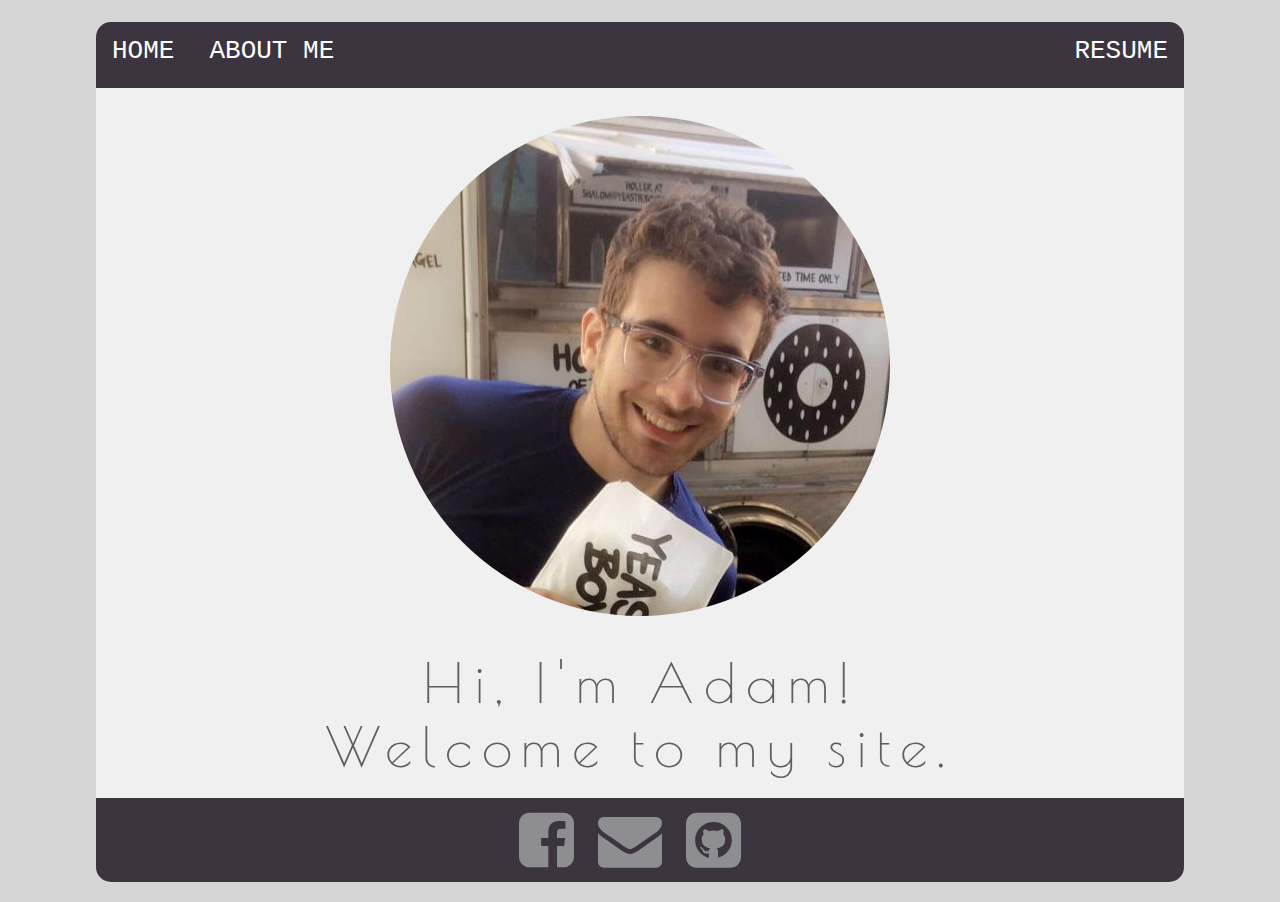
<file: index.html>
<!DOCTYPE html>
<html>
    <head>

        <link rel="stylesheet" href="css/pills.min.css">
        <link rel="stylesheet" href="css/css-main.css">
        <link href="https://fonts.googleapis.com/css?family=Alegreya+Sans|Cambay|Coda|Poiret+One" rel="stylesheet">
        <link rel="stylesheet" href="font-awesome-4.6.3/css/font-awesome.min.css">
        <meta name="viewport" content="width=device-width,initial-scale=1">
        <title>Adam Abbas: Home</title>
    </head>
    <body>
        <div class="row">
            <ul class="navbar">
                <li class="bar"> <a class="nb" href="https://adamabbas.com">HOME</a></li>
                <li class="bar"> <a class="nb" href="AboutMe.html">ABOUT ME</a></li>
                <!-- <li class="bar"> <a class="nb" href="Acheivements.html"> ACHEIVEMENTS</a></li>-->
                <!--<li class="bar"> <a class="nb" href="Projects.html">PROJECTS</a></li>-->
                <li class="bar" style="float:right;"> <a class="nb" href="files/adamabbas-resume.pdf" target="_blank">RESUME</a></li>
            </ul>
        </div>
        <div class="row" style="background:#f0f0f0;">
            <br>
            <div class="row">
                <div class="one columns">
                </div>
                <div class="ten columns">
                    <img class="me" src="images/me.jpg">
                </div>
                <div class="one columns">
                </div>
            </div>

            <div class="row">
                <div class="column whole"> <div class="name">Hi, I'm Adam! <br>  Welcome to my site.</div></div>
                <br>
            </div>
        </div>

        <!--
        <div class="row" style="overflow:hidden;">
            <div class="column one-third" style="padding-bottom:1000px; margin-bottom:-1000px;">
                <div class="ttl" style="background:#BEB2C8;">Who am I?</div>
            </div>
            <div class="column two-thirds" style="padding-bottom:1000px; margin-bottom:-1000px;">
                <div class="decr" style="background:#D7D6D6;">I'm an aspiring engineer, programmer and innovator. I'm the Co-Founder of Kinet-X, a tech education startup aiming to provide the future generation with the tools they need to change the world. I'm a proud member of my robotics team, an active participant in my student government and a member of the Young Hackers. If you're interested in learning more about me, feel free to look at my <a class="lnk" href="AboutMe.html">About Me</a> section!</div>
            </div>
        </div>
            <br>
        <div class="row" style="overflow:hidden";>
            <div class="column one-third" style="padding-bottom:1000px; margin-bottom:-1000px;">
                <div class="ttl" style="background:#BEB2C8;">What do I do?</div>
            </div>
            <div class="column two-thirds" style="padding-bottom:1000px; margin-bottom:-1000px;">
                <div class="decr" style="background:#D7D6D6">I have years of experience programming, being fluent in HTML, CSS, Python, Propeller-C and Arduino- with a basic understanding of Javascript. I've built websites (including this one!), programmed robots and sensors, and built games and applications. In addition, I have experience with soldering and circuitry- being able to buid things from solar powered cars to light up shoes. Check out my <a class="lnk" href="Projects.html">Projects</a>!  </div>
            </div>
        </div>
        <br><br>-->
        <div class="row">
            <div class="column whole footer" style="text-align:center;">
                <a href="https://www.facebook.com/adamabbaws" class="sclmda"><i class="fa fa-facebook-square fa-4x" aria-hidden="true"></i></a>
                <a href="mailto:adamabbas362@gmail.com" class="sclmda"><i class="fa fa-envelope fa-4x" aria-hidden="true"></i></a>
                <a href="https://github.com/watabaws" class="sclmda"><i class="fa fa-github-square fa-4x" aria-hidden="true"></i></a>
                <!-- <hr width="30%">
                <span class="ft"><a href="mailto:adamabbas362@gmail.com" class="ft">adamabbas362@gmail.com </a> | 9175432627 | <a href="mailto:adam@kinet-x.org" class="ft">adam@kinet-x.org</a></span>
                <hr width="30%">-->
            </div>
        </div>
    </body>
</html>
</file>
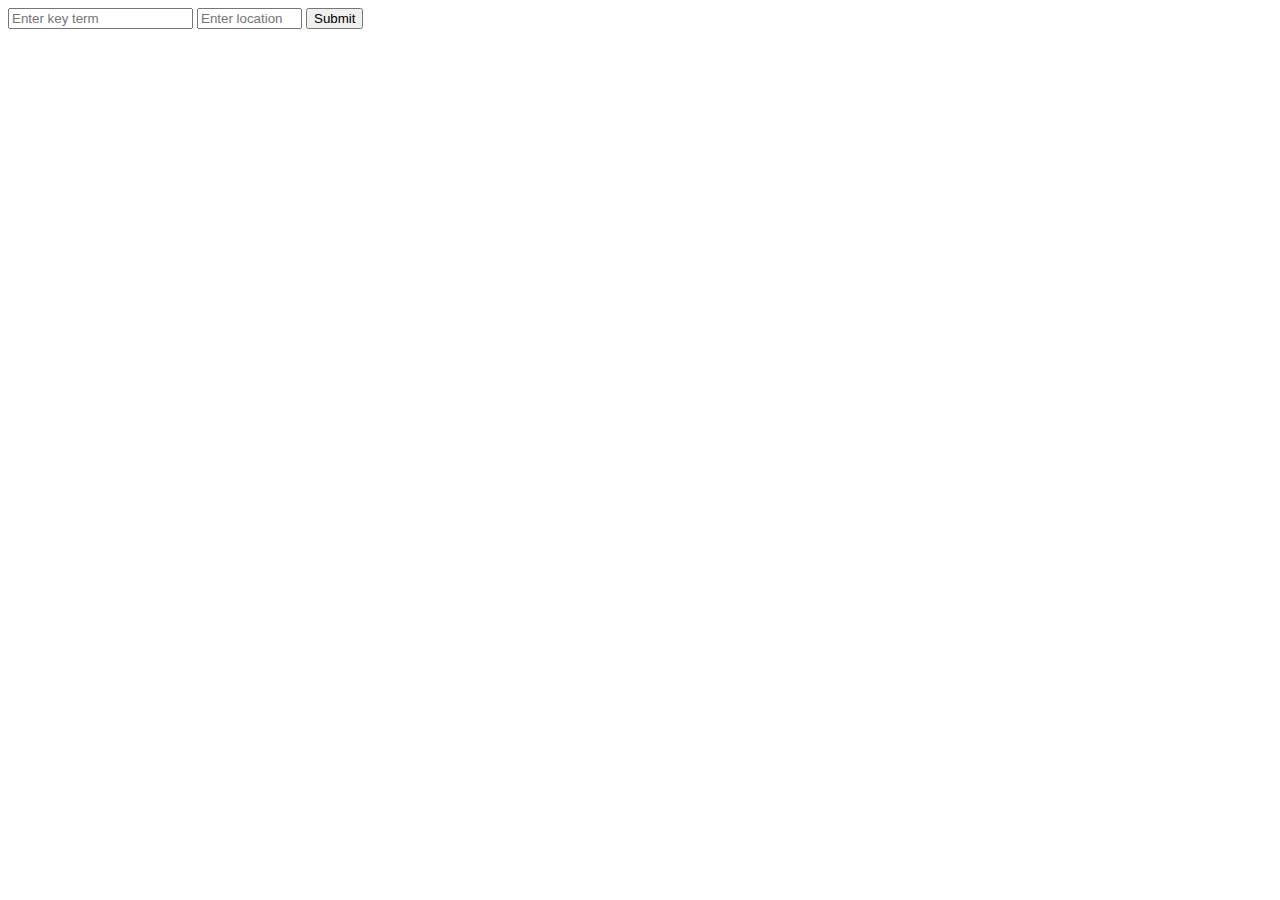
<file: Gulp/index.html>
<!DOCTYPE html>
<html>
    <head>

    </head>
    <body>
        <form action="YelpSearch.py">
            <input type="text" name="term" placeholder="Enter key term">
            <input type="text" name="location" placeholder="Enter location" size="10">
            <input type="submit">
        </form>
    </body>
</file>
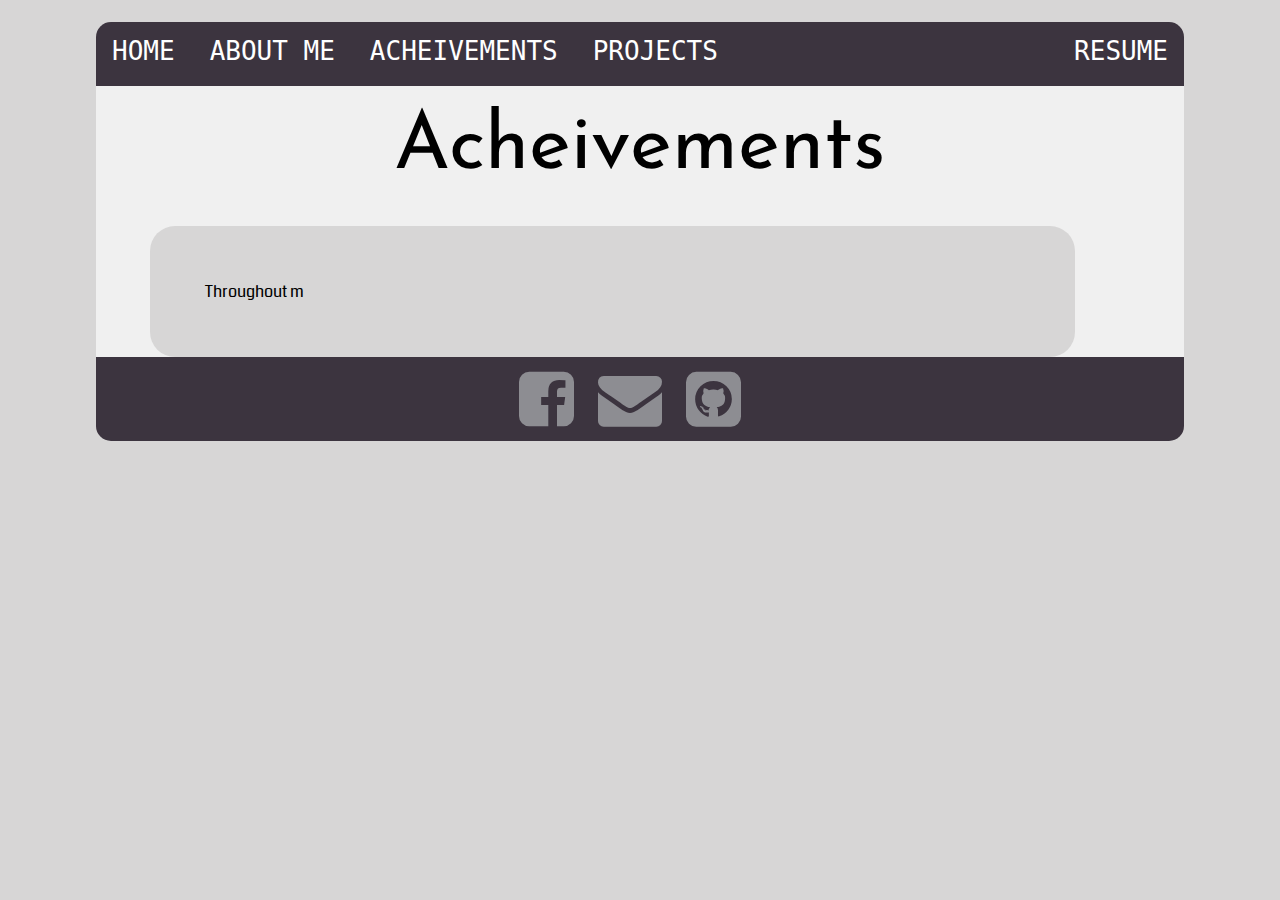
<file: Acheivements.html>
<!DOCTYPE html>
<html>
    <head>
        <link rel="stylesheet" href="css/pills.min.css">
        <link rel="stylesheet" href="css/css-main.css">
        <link href="https://fonts.googleapis.com/css?family=Alegreya+Sans|Cambay|Coda|Josefin+Sans:600|Quicksand:700|Montserrat|Roboto|Droid+Sans|Righteous|Lado" rel="stylesheet">
        <link rel="stylesheet" href="http://cdnjs.cloudflare.com/ajax/libs/font-awesome/4.6.3/css/font-awesome.min.css">
        <meta name="viewport" content="width=device-width,initial-scale=1">
        <title>Adam Abbas</title>
    </head>
    <body>  
        <div class="row">
            <ul class="navbar">
                <li class="bar"> <a class="nb" href="index.html">HOME</a></li>
                <li class="bar"> <a class="nb" href="AboutMe.html">ABOUT ME</a></li>
                <li class="bar"> <a class="nb" href="Acheivements.html"> ACHEIVEMENTS</a></li>
                <li class="bar"> <a class="nb" href="Projects.html">PROJECTS</a></li>
                <li class="bar" style="float:right;"> <a class="nb" href="images/Resume.pdf">RESUME</a></li>

            </ul>
        </div>
        <div class="row" style="background:#f0f0f0;">  
            <div class="row">
                <div class="bigo2" style="margin-top:2%;">Acheivements</div>
                <div class="desbox" style = "margin-top:3.5%;"> Throughout m </div>
            </div>
        </div>
        <div class="row">
            <div class="column whole footer" style="text-align:center;">
                <a href="https://www.facebook.com/adamabbaws" class="sclmda"><i class="fa fa-facebook-square fa-4x" aria-hidden="true"></i></a>
                <a href="mailto:adamabbas362@gmail.com" class="sclmda"><i class="fa fa-envelope fa-4x" aria-hidden="true"></i></a>
                <a href="https://github.com/watabaws" class="sclmda"><i class="fa fa-github-square fa-4x" aria-hidden="true"></i></a>
                <!-- <hr width="30%">
                <span class="ft"><a href="mailto:adamabbas362@gmail.com" class="ft">adamabbas362@gmail.com </a> | 9175432627 | <a href="mailto:adam@kinet-x.org" class="ft">adam@kinet-x.org</a></span>
                <hr width="30%">-->
            </div>
        </div>
    </body>
</html>
</file>
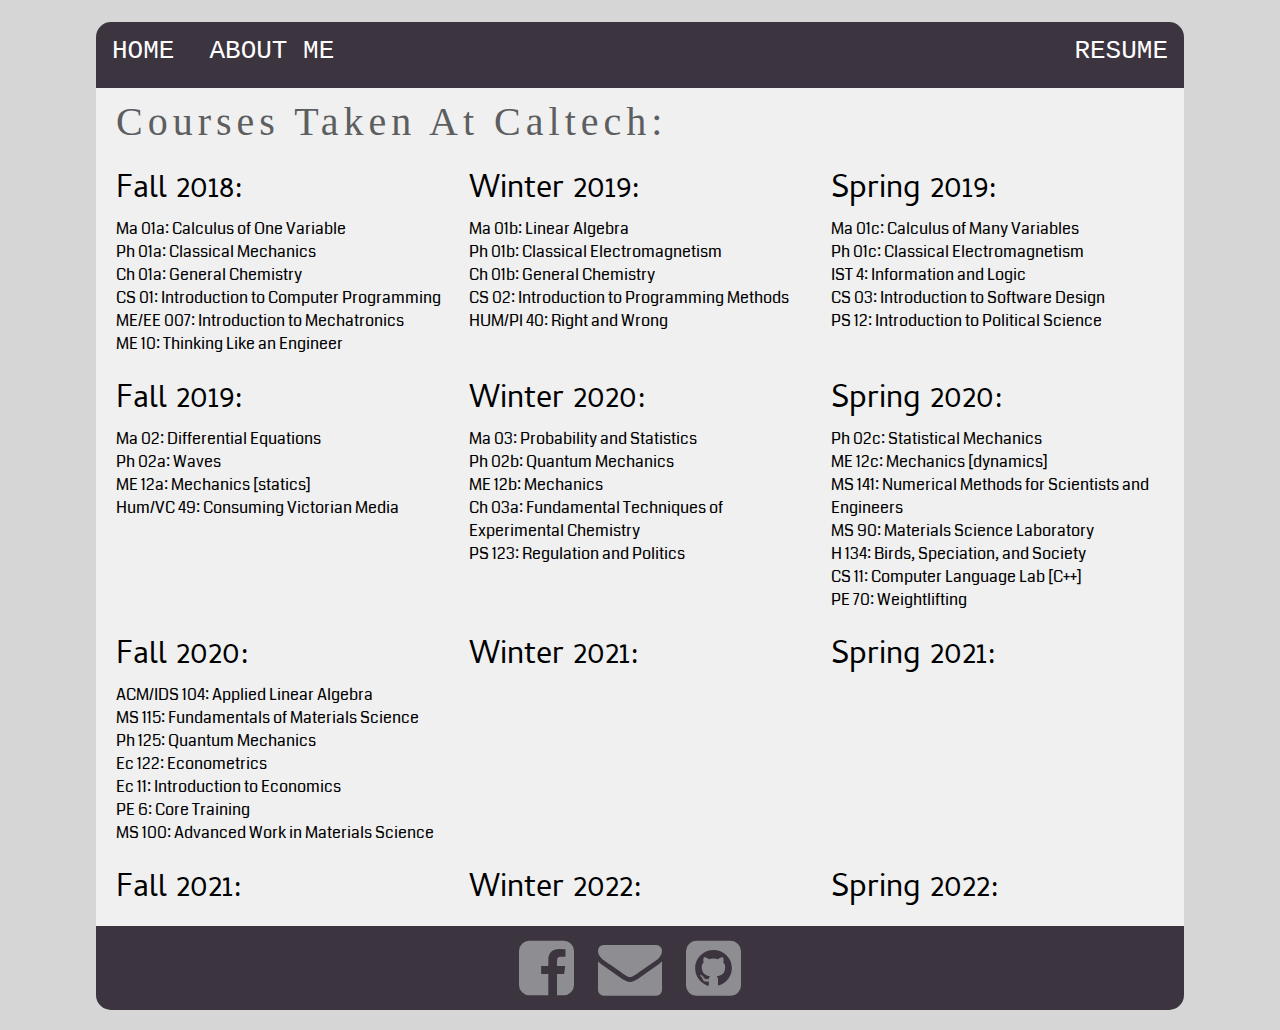
<file: courses.html>
<!DOCTYPE html>
<html>
    <head>
        <link rel="stylesheet" href="css/pills.min.css">
        <link rel="stylesheet" href="css/css-main.css">
        <link href="https://fonts.googleapis.com/css?family=Alegreya+Sans|Cambay|Coda|Poiret+One" rel="stylesheet">
        <link rel="stylesheet" href="http://cdnjs.cloudflare.com/ajax/libs/font-awesome/4.6.3/css/font-awesome.min.css">
        <meta name="viewport" content="width=device-width,initial-scale=1">
        <title>Adam Abbas</title>
    </head>
    <body>
        <div class="row">
            <ul class="navbar">
                <li class="bar"> <a class="nb" href="https://adamabbas.com">HOME</a></li>
                <li class="bar"> <a class="nb" href="AboutMe.html">ABOUT ME</a></li>
                <li class="bar" style="float:right;"> <a class="nb" href="images/Resume.pdf">RESUME</a></li>

            </ul>
        </div>
        <div class="row mainbody">
            <div class="column whole tyetl">
                Courses Taken At Caltech:
            </div>
            <div class="row">
                <div class="four columns">
                    <div class="termheader">
                        Fall 2018:
                    </div>
                    <div class="courses">
                        Ma 01a: Calculus of One Variable <br>
                        Ph 01a: Classical Mechanics <br>
                        Ch 01a: General Chemistry <br>
                        CS 01: Introduction to Computer Programming <br>
                        ME/EE 007: Introduction to Mechatronics <br>
                        ME 10: Thinking Like an Engineer <br>
                    </div>
                </div>
                <div class="four columns">
                    <div class="termheader">
                        Winter 2019:
                    </div>
                    <div class="courses">
                        Ma 01b: Linear Algebra <br>
                        Ph 01b: Classical Electromagnetism <br>
                        Ch 01b: General Chemistry <br>
                        CS 02: Introduction to Programming Methods <br>
                        HUM/Pl 40: Right and Wrong<br>
                    </div>
                </div>
                <div class="four columns">
                    <div class="termheader">
                        Spring 2019:
                    </div>
                    <div class="courses">
                        Ma 01c: Calculus of Many Variables <br>
                        Ph 01c: Classical Electromagnetism <br>
                        IST 4: Information and Logic <br>
                        CS 03: Introduction to Software Design <br>
                        PS 12: Introduction to Political Science<br>
                    </div>
                </div>
            </div>
            <div class="row">
                <div class="four columns">
                    <div class="termheader">
                        Fall 2019:
                    </div>
                    <div class="courses">
                        Ma 02: Differential Equations<br>
                        Ph 02a: Waves <br>
                        ME 12a: Mechanics [statics] <br>
                        Hum/VC 49: Consuming Victorian Media <br>
                    </div>
                </div>
                <div class="four columns">
                    <div class="termheader">
                        Winter 2020:
                    </div>
                    <div class="courses">
                        Ma 03: Probability and Statistics <br>
                        Ph 02b: Quantum Mechanics  <br>
                        ME 12b: Mechanics <br>
                        Ch 03a: Fundamental Techniques of Experimental Chemistry <br>
                        PS 123: Regulation and Politics <br>
                    </div>
                </div>
                <div class="four columns">
                    <div class="termheader">
                        Spring 2020:
                    </div>
                    <div class="courses">
                        Ph 02c: Statistical Mechanics <br>
                        ME 12c: Mechanics [dynamics] <br>
                        MS 141: Numerical Methods for Scientists and Engineers <br>
                        MS 90: Materials Science Laboratory <br>
                        H 134: Birds, Speciation, and Society <br>
                        CS 11: Computer Language Lab [C++] <br>
                        PE 70: Weightlifting <br>
                    </div>
                </div>
            </div>
            <div class="row">
                <div class="four columns">
                    <div class="termheader">
                        Fall 2020:
                    </div>
                    <div class="courses">
                        ACM/IDS 104: Applied Linear Algebra <br>
                        MS 115: Fundamentals of Materials Science <br>
                        Ph 125: Quantum Mechanics <br>
                        Ec 122: Econometrics <br>
                        Ec 11: Introduction to Economics <br>
                        PE 6: Core Training <br>
                        MS 100: Advanced Work in Materials Science
                    </div>
                </div>
                <div class="four columns">
                    <div class="termheader">
                        Winter 2021:
                    </div>
                    <div class="courses">
                    </div>
                </div>
                <div class="four columns">
                    <div class="termheader">
                        Spring 2021:
                    </div>
                    <div class="courses">
                    </div>
                </div>
            </div>
            <div class="row">
                <div class="four columns">
                    <div class="termheader">
                        Fall 2021:
                    </div>
                    <div class="courses">
                    </div>
                </div>
                <div class="four columns">
                    <div class="termheader">
                        Winter 2022:
                    </div>
                    <div class="courses">
                    </div>
                </div>
                <div class="four columns">
                    <div class="termheader">
                        Spring 2022:
                    </div>
                    <div class="courses">
                    </div>
                </div>
            </div>

        </div>
        <div class="row">
            <div class="column whole footer" style="text-align:center;">
                <a href="https://www.facebook.com/adamabbaws" class="sclmda"><i class="fa fa-facebook-square fa-4x" aria-hidden="true"></i></a>
                <a href="mailto:adamabbas362@gmail.com" class="sclmda"><i class="fa fa-envelope fa-4x" aria-hidden="true"></i></a>
                <a href="https://github.com/watabaws" class="sclmda"><i class="fa fa-github-square fa-4x" aria-hidden="true"></i></a>
                <!-- <hr width="30%">
                <span class="ft"><a href="mailto:adamabbas362@gmail.com" class="ft">adamabbas362@gmail.com </a> | 9175432627 | <a href="mailto:adam@kinet-x.org" class="ft">adam@kinet-x.org</a></span>
                <hr width="30%">-->
            </div>
        </div>
    </body>
</html>
</file>
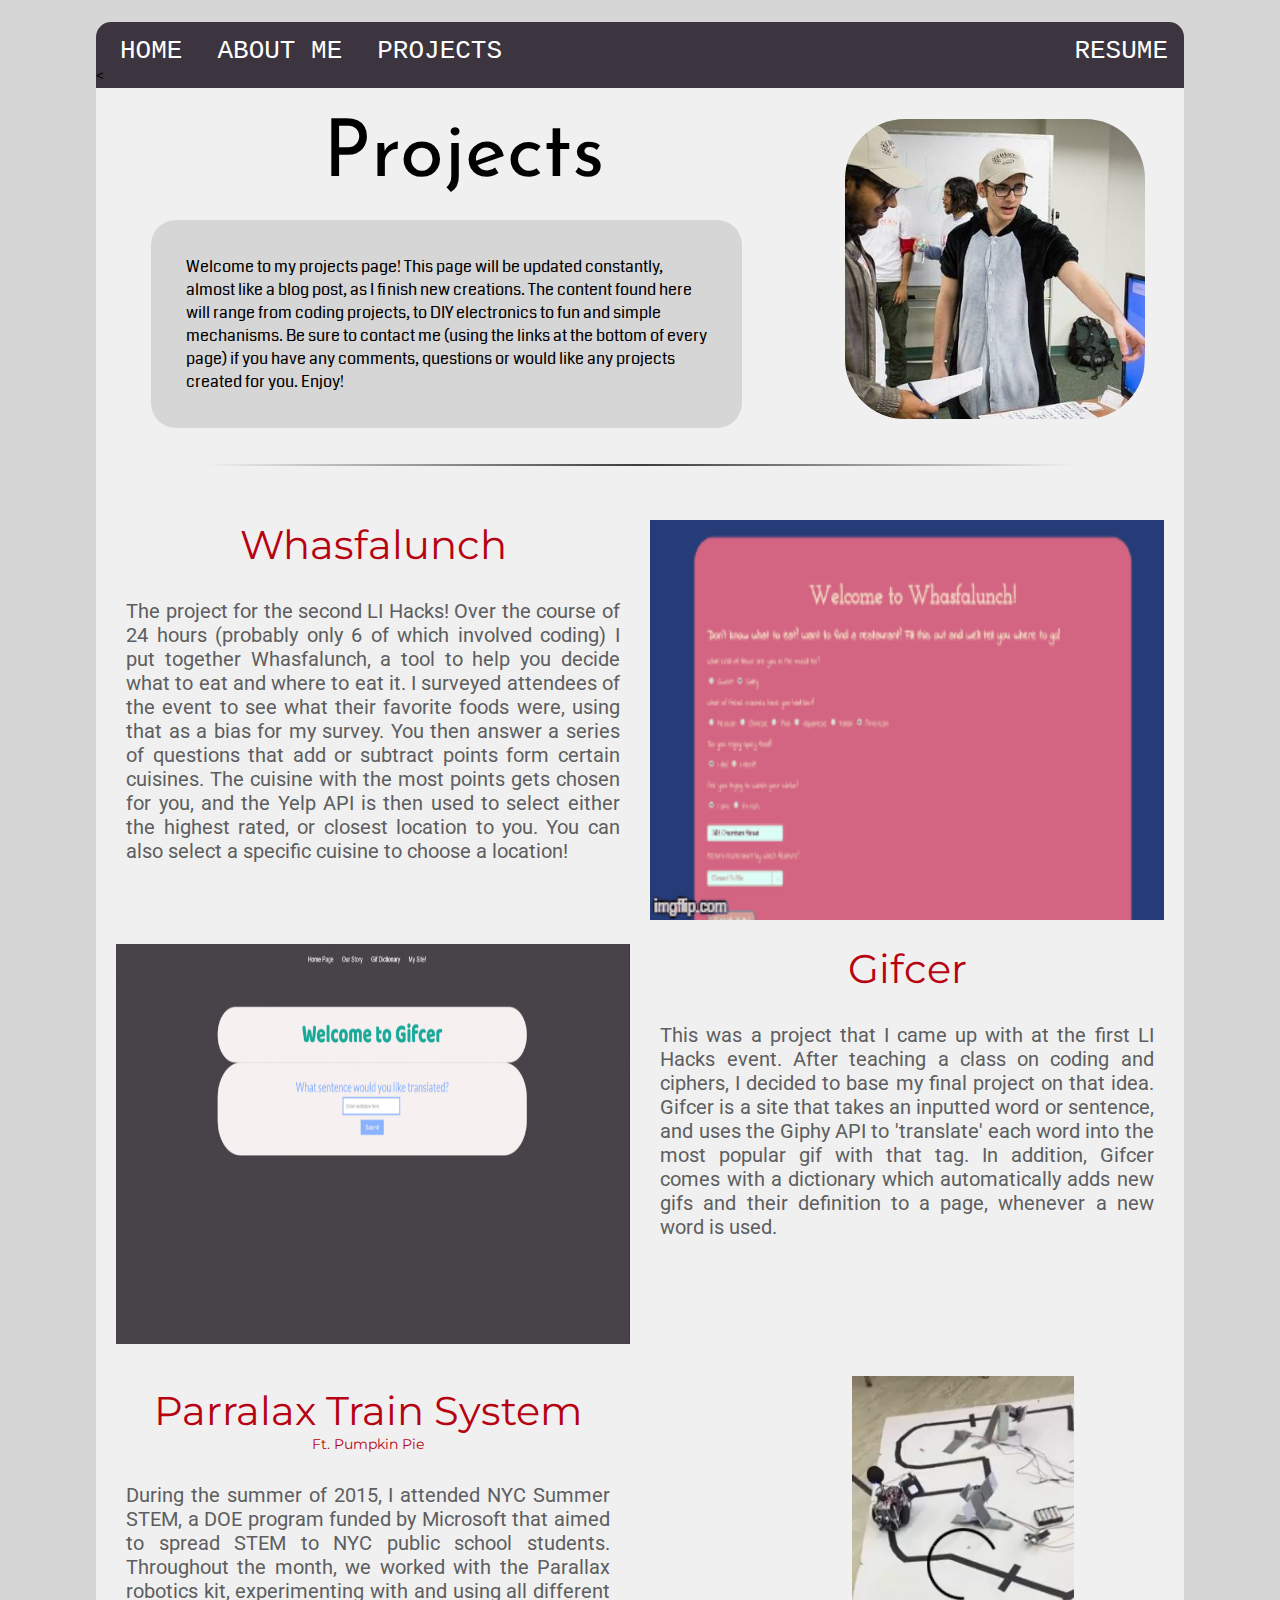
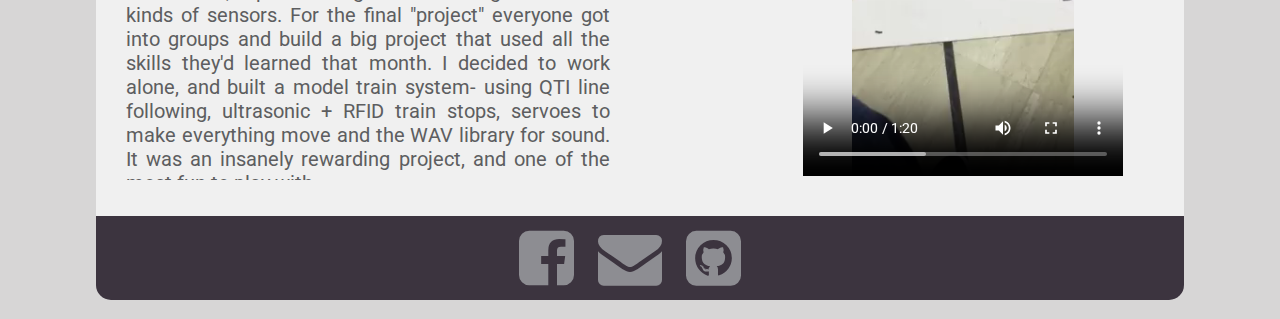
<file: Projects.html>
<!DOCTYPE html>
<html>
    <head>
        <link rel="stylesheet" href="css/pills.min.css">
        <link rel="stylesheet" href="css/css-main.css">
        <link href="https://fonts.googleapis.com/css?family=Alegreya+Sans|Cambay|Coda|Josefin+Sans:600|Quicksand:700|Montserrat|Roboto|Droid+Sans|Righteous|Lado" rel="stylesheet">
        <link rel="stylesheet" href="http://cdnjs.cloudflare.com/ajax/libs/font-awesome/4.6.3/css/font-awesome.min.css">
        <meta name="viewport" content="width=device-width,initial-scale=1">
        <title>Adam Abbas</title>
    </head>
    <style>
    </style>
    <body>  
        <div class="row">
            <ul class="navbar">
                <<li class="bar"> <a class="nb" href="index.html">HOME</a></li>
                <li class="bar"> <a class="nb" href="AboutMe.html">ABOUT ME</a></li>
                <!-- <li class="bar"> <a class="nb" href="Acheivements.html"> ACHEIVEMENTS</a></li>-->
                <li class="bar"> <a class="nb" href="Projects.html">PROJECTS</a></li>
                <li class="bar" style="float:right;"> <a class="nb" href="images/Resume.pdf">RESUME</a></li>

            </ul>
        </div>
        <div class="row" style="background:#f0f0f0;"> 
            <br>
            <div class="row">
                <div class="column two-thirds">
                <div class="bigo2">Projects</div>
                <div class="desbox" style = "margin-top:3.5%;"> Welcome to my projects page! This page will be updated constantly, almost like a blog post, as I finish new creations. The content found here will range from coding projects, to DIY electronics to fun and simple mechanisms. Be sure to contact me (using the links at the bottom of every page) if you have any comments, questions or would like any projects created for you. Enjoy! </div>
                </div>
                <div class="column one-third">
                    <img class="tlpc" src="images/kxj.jpg">
                </div>
            </div>
            <br>
            <hr width=80% class="niceu">
            <br><br>
            <div class="row">
                <div class="column half alignvert" style="height:400px;margi">
                    <div class="phead">Whasfalunch</div>
                    <p class="pdesc">The project for the second LI Hacks! Over the course of 24 hours (probably only 6 of which involved coding) I put together Whasfalunch, a tool to help you decide what to eat and where to eat it. I surveyed attendees of the event to see what their favorite foods were, using that as a bias for my survey. You then answer a series of questions that add or subtract points form certain cuisines. The cuisine with the most points gets chosen for you, and the Yelp API is then used to select either the highest rated, or closest location to you. You can also select a specific cuisine to choose a location!   </p>
                </div>
                <div class="column half">
                    <img src="images/whasfalunch.gif" height=400px>
                </div>
            </div>
            <div class="row">
                <div class="column half">
                    <img src="images/Gifcer.gif" height=400px>
                </div>
                <div class="column half alignvert" style="height:400px">
                    <div class="phead">Gifcer</div>
                    <p class="pdesc">This was a project that I came up with at the first LI Hacks event. After teaching a class on coding and ciphers, I decided to base my final project on that idea. Gifcer is a site that takes an inputted word or sentence, and uses the Giphy API to 'translate' each word into the most popular gif with that tag. In addition, Gifcer comes with a dictionary which automatically adds new gifs and their definition to a page, whenever a new word is used. </p>
                </div>
            </div>
            <br>
            <div class="row">
                <video width="320" height="400" style="margin-left:15%;" autoplay controls>
                  <source src="images/pumpkpie.mp4" type="video/mp4">
                </video>
                <div class="column half alignvert" style="height:400px;margi">
                    <div class="phead">Parralax Train System</div>
                    <div class="phead" style="font-size:90%">Ft. Pumpkin Pie</div>
                    <p class="pdesc">During the summer of 2015, I attended NYC Summer STEM, a DOE program funded by Microsoft that aimed to spread STEM to NYC public school students. Throughout the month, we worked with the Parallax robotics kit, experimenting with and using all different kinds of sensors. For the final "project" everyone got into groups and build a big project that used all the skills they'd learned that month. I decided to work alone, and built a model train system- using QTI line following, ultrasonic + RFID train stops, servoes to make everything move and the WAV library for sound. It was an insanely rewarding project, and one of the most fun to play with.</p>
                </div>
            </div><br><br>
        </div>
        <div class="row">
            <div class="column whole footer" style="text-align:center;">
                <a href="https://www.facebook.com/adamabbaws" class="sclmda"><i class="fa fa-facebook-square fa-4x" aria-hidden="true"></i></a>
                <a href="mailto:adamabbas362@gmail.com" class="sclmda"><i class="fa fa-envelope fa-4x" aria-hidden="true"></i></a>
                <a href="https://github.com/watabaws" class="sclmda"><i class="fa fa-github-square fa-4x" aria-hidden="true"></i></a>
                <!-- <hr width="30%">
                <span class="ft"><a href="mailto:adamabbas362@gmail.com" class="ft">adamabbas362@gmail.com </a> | 9175432627 | <a href="mailto:adam@kinet-x.org" class="ft">adam@kinet-x.org</a></span>
                <hr width="30%">-->
            </div>
        </div>
    </body>
</html>
</file>
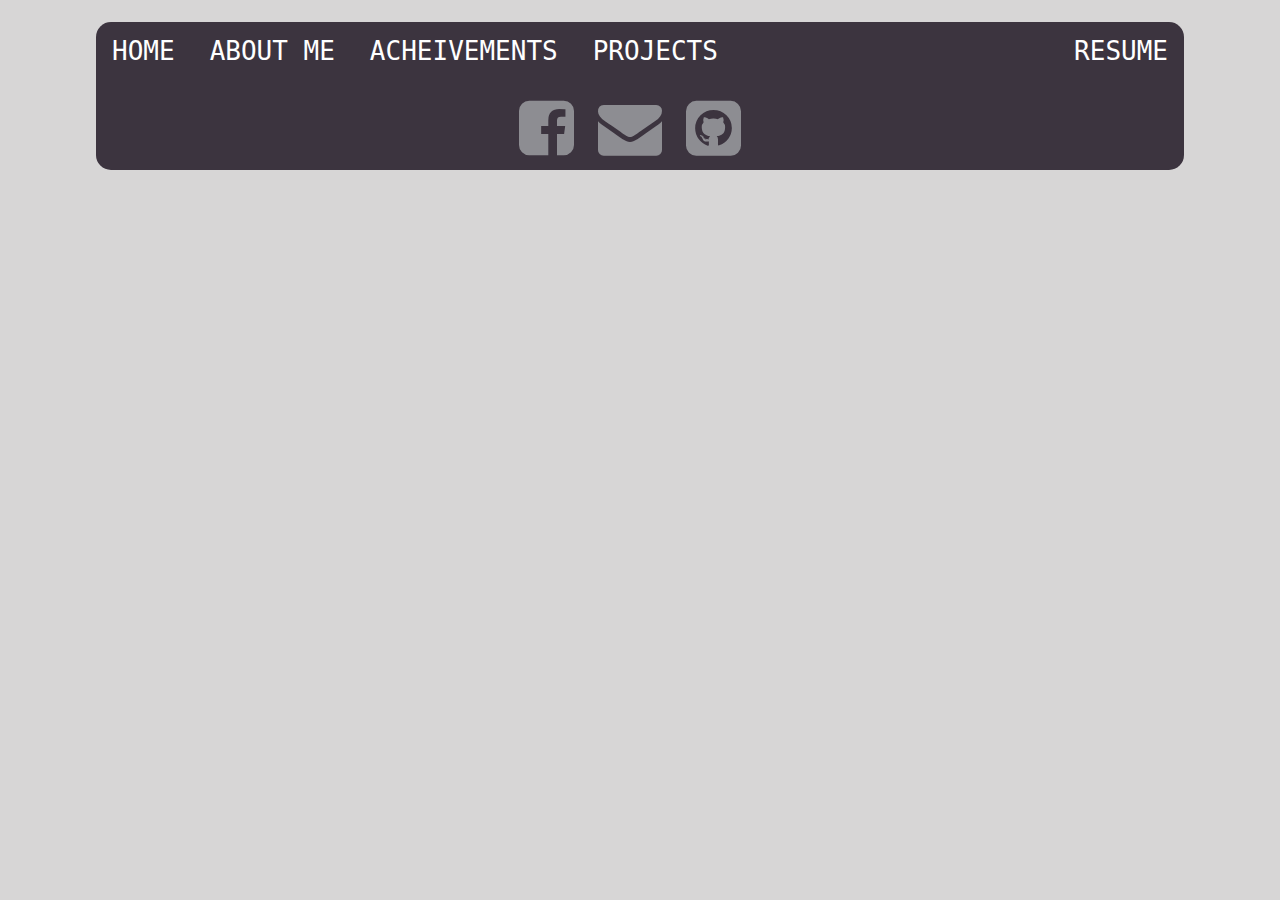
<file: templatepage.html>
<!DOCTYPE html>
<html>
    <head>
        <link rel="stylesheet" href="css/pills.min.css">
        <link rel="stylesheet" href="css/css-main.css">
        <link href="https://fonts.googleapis.com/css?family=Alegreya+Sans|Cambay|Coda|Poiret+One" rel="stylesheet">
        <link rel="stylesheet" href="http://cdnjs.cloudflare.com/ajax/libs/font-awesome/4.6.3/css/font-awesome.min.css">
        <meta name="viewport" content="width=device-width,initial-scale=1">
        <title>Adam Abbas</title>
    </head>
    <body>
        <div class="row">
            <ul class="navbar">
                <li class="bar"> <a class="nb" href="https://adamabbas.com">HOME</a></li>
                <li class="bar"> <a class="nb" href="AboutMe.html">ABOUT ME</a></li>
                <li class="bar"> <a class="nb" href="Acheivments.html"> ACHEIVEMENTS</a></li>
                <li class="bar"> <a class="nb" href="Projects.html">PROJECTS</a></li>
                <li class="bar" style="float:right;"> <a class="nb" href="images/Resume.pdf">RESUME</a></li>

            </ul>
        </div>
        <div class="row" style="background:#f0f0f0;border-radius:15px;">
        </div>
        <div class="row">
            <div class="column whole footer" style="text-align:center;">
                <a href="https://www.facebook.com/adamabbaws" class="sclmda"><i class="fa fa-facebook-square fa-4x" aria-hidden="true"></i></a>
                <a href="mailto:adamabbas362@gmail.com" class="sclmda"><i class="fa fa-envelope fa-4x" aria-hidden="true"></i></a>
                <a href="https://github.com/watabaws" class="sclmda"><i class="fa fa-github-square fa-4x" aria-hidden="true"></i></a>
                <!-- <hr width="30%">
                <span class="ft"><a href="mailto:adamabbas362@gmail.com" class="ft">adamabbas362@gmail.com </a> | 9175432627 | <a href="mailto:adam@kinet-x.org" class="ft">adam@kinet-x.org</a></span>
                <hr width="30%">-->
            </div>
        </div>
    </body>
</html>
</file>
<file: css/css-main.css>
body {
    background: #D7D6D6;
}
ul.navbar {
    list-style-type: none;
    height: auto;
    margin: 0;
    margin-top: 2%;
    padding: 0;
    overflow: hidden;
    background-color: #3C343F;
    border-top-left-radius: 15px;
    border-top-right-radius: 15px;
    font-family: "Alegreya Sans", sans-serif;
}

.mainbody{
    background:#f0f0f0;
}
.footer{
    background-color: #3C343F;
    border-bottom-right-radius: 15px;
    border-bottom-left-radius: 15px;
    margin-bottom: 2%;
}
.ftt{
    color: #BEB2C8;
    padding: 5px;
    font-family: "Alegreya Sans", sans-serif;
    font-size: 28px;
}
.name {
    color: #5D5E60;
    font-size: 55px;
    padding: 10px;
    letter-spacing: 10px;
    font-family: 'Poiret One', cursive;
    text-align: center;
    position:relative;
    float:center;
    width:100%;

}
ul.top {
    float: left;
    text-align: center;
}
li.bar {
    float: center;
    font-size: 200%;
    font-family: monospace;
    display:inline-block;
    white-space: pre-line;
}
li.desc {
    list-style-type: none;
    float:center;
}
li a.nb {
    display: inline-block;
    color: white;
    text-align: center;
    padding: 14px 16px;
    text-decoration: none;
    overflow: hidden;
}
a.nb:hover {
    background-color: #111;
    border-radius: 2%;
}
.me {
    border-radius: 500px;
    float:center;
    position:relative;
    left: 50%;
    transform: translateX(-50%);

}
.atr {
    color: white;
    float: center;
    font-family: Helvetica;
    font-size: 40px;
    text-align: center;
    font-family: fantasy;
}
.dsc {
    text-align:left;
    color: whitesmoke;
    font-family: serif;

    font-size: 20px;
    font-family: Helvetica;
}
.title {
    text-align: center;
    font-size: 4em;
    color: mediumpurple;
    font-family: cursive;
}
.list {
    color:white;
    align-items:
}
.ttl {
    font-family: 'Cambay', sans-serif;
    float:center;
    text-align: center;
    border-radius: 250px;
    font-size: 3.2em;
    padding: 10%;
    top:50%;
    position:relative;
    transform: translateY(5%);

}
.termheader{
    font-family: 'Cambay', sans-serif;
    text-align:left;
    font-size: 2em;
}
.courses{
    font-family: 'Coda';
    text-align:left;
    margin:0;
}
.decr {
    font-family: 'Coda';
    text-align: justify;
    position: relative;
    font-size: .9em;
    background:#D7D6D6;
    padding: 2.5%;
    margin: 2%;
    margin-right: 10%
}

.thingy {
    /*border-radius: 40px;*/
    height: auto;
    width: 70%;
    margin-left: 15%;
    margin-top: 10%;
    position: relative;
}

a {
    color: brown;
}
a.lnk:hover {
    color:black;
}
ul {
    list-style-type: none;

}
li {

}
i {
    padding-right: 10px;
}
.Titl{
    color:#BEB2C8;
    font-family: "Alegreya Sans", sans-serif;
    font-size: 38px;

}
.ft{
    color:#BEB2C8;
    font-size: 24px;
}
a .ft {
    color:#BEB2C8;
}
a.ft:hover{
    color:#8D8D92;
}
a.sclmda{
    color:#8D8D92;
    margin-right: 10px;
}
a.sclmda:hover{
    color:white;
}
.tyetel {
    color: #5D5E60;
    font-size: 40px;
    padding: 10px;
    letter-spacing: 10px;
    font-family: 'Josefin Sans', sans-serif;
    text-align: center;
    float:center;
    width:100%;

}

@mixin vertical-align($position: relative) {
  position: $position;
  top: 50%;
  -webkit-transform: translateY(-50%);
  -ms-transform: translateY(-50%);
  transform: translateY(-50%);
}
.alignvert {
    @include vertical-align()
}
.titl {
    font-family: 'Poiret One', cursive;
    text-align: left;
    font-size: 2em;
    font-weight: bold;
}
.bigo{
    font-family: "Josefin Sans";
    text-align: center;
    font-size: 400%;
}
.tst{
    text-align:left;
    font-family: 'Coda';
    font-size: 1em;
}
ul.acmpl{
    list-style-type: circle;
}
.tyetl {
    color: #5D5E60;
    font-size: 40px;
    padding: 10px;
    letter-spacing: 5px;
    font-family: 'Josefin Sans';
    text-align: left;
}
.infoblock {
    background-color: #5D5E60;
    border-radius: 50px;
    width: 110%;
    height: auto;
    vertical-align: bottom;
    margin-bottom: 2%;
}
.infotitle {
    color: white;
    text-align: center;
    font-family: Montserrat;
    padding:10px;
    font-size: 140%;

}
.infodesc{
    color:white;
    font-family: Coda;
    font-size: 90%;
    padding:10%;
    text-align: justify;
}
.skl {
    margin-right: 4%;
    margin-left: 4%;
}
hr.niceu {
    border: 0;
    height: 2px;
    background-image: linear-gradient(to right, rgba(0, 0, 0, 0), rgba(0, 0, 0, 0.75), rgba(0, 0, 0, 0));
}
 .desbox{
    font-family: "Coda";
    background:#D7D6D6;
    border-radius: 25px;
    padding: 5%;
    margin-right: 10%;
    margin-left: 5%;
    margin-top: 1%;
}
.bigo2 {
    font-family: "Josefin Sans";
    text-align: center;
    font-size: 500%;
}
.tlpc{
    border-radius: 60px;
    margin-top:1%;
    margin-left:4%;
    height: 300px;
}
.phead {
    text-align: center;
    font-family: "Montserrat";
    font-size: 250%;
    color: #b70311;

}
.pdesc{
    font-family: "Roboto";
    padding: 2%;
    font-size: 125%;
    color: #5D5E60;
    text-align: justify;

}
</file>
<file: css/pills.min.css>
html,body{margin:0;padding:0}*,*:after,*:before{-webkit-box-sizing:border-box;-moz-box-sizing:border-box;box-sizing:border-box}.row{display:block;margin:0 auto;max-width:85%;overflow:hidden;*zoom:1}.row::before,.row::after{content:"";display:table;line-height:0}.row::after{clear:both}.row .row{max-width:100%;min-width:100%}.row .column,.row .columns{float:left;padding:10px;width:100%}.row .column:first-of-type,.row .columns:first-of-type{padding-left:20px}.row .column:last-of-type,.row .columns:last-of-type{padding-right:20px}.column img,.columns img{max-width:100%}.column .column:first-of-type,.column .columns:first-of-type,.columns .column:first-of-type,.columns .columns:first-of-type{padding-left:0}.column .column:last-of-type,.column .columns:last-of-type,.columns .column:last-of-type,.columns .columns:last-of-type{padding-right:0}.column .row:first-of-type>.column,.column .row:first-of-type>.columns,.columns .row:first-of-type>.column,.columns .row:first-of-type>.columns{padding-top:0}.column .row:last-of-type>.column,.column .row:last-of-type>.columns,.columns .row:last-of-type>.column,.columns .row:last-of-type>.columns{padding-bottom:0}.column.no-padding,.columns.no-padding{padding-left:0 !important;padding-right:0 !important}.column.one,.columns.one{width:8.33333%}.column.two,.columns.two{width:16.66667%}.column.three,.columns.three{width:25%}.column.four,.columns.four{width:33.33333%}.column.five,.columns.five{width:41.66667%}.column.six,.columns.six{width:50%}.column.seven,.columns.seven{width:58.33333%}.column.eight,.columns.eight{width:66.66667%}.column.nine,.columns.nine{width:75%}.column.ten,.columns.ten{width:83.33333%}.column.eleven,.columns.eleven{width:91.66667%}.column.twelve,.columns.twelve{width:100%}.column.whole,.column.w-1-1,.columns.whole,.columns.w-1-1{width:100%}.column.half,.column.w-1-2,.columns.half,.columns.w-1-2{width:50%}.column.one-third,.column.w-1-3,.columns.one-third,.columns.w-1-3{width:33.33333%}.column.two-thirds,.column.w-2-3,.columns.two-thirds,.columns.w-2-3{width:66.66667%}.column.one-quarter,.column.one-fourth,.column.w-1-4,.columns.one-quarter,.columns.one-fourth,.columns.w-1-4{width:25%}.column.three-quarters,.column.three-fourths,.column.w-3-4,.columns.three-quarters,.columns.three-fourths,.columns.w-3-4{width:75%}.column.one-fifth,.column.w-1-5,.columns.one-fifth,.columns.w-1-5{width:20%}.column.two-fifths,.column.w-2-5,.columns.two-fifths,.columns.w-2-5{width:40%}.column.three-fifths,.column.w-3-5,.columns.three-fifths,.columns.w-3-5{width:60%}.column.four-fifths,.column.w-4-5,.columns.four-fifths,.columns.w-4-5{width:80%}.offset.by-one{margin-left:8.33333%}.offset.by-two{margin-left:16.66667%}.offset.by-three{margin-left:25%}.offset.by-four{margin-left:33.33333%}.offset.by-five{margin-left:41.66667%}.offset.by-six{margin-left:50%}.offset.by-seven{margin-left:58.33333%}.offset.by-eight{margin-left:66.66667%}.offset.by-nine{margin-left:75%}.offset.by-ten{margin-left:83.33333%}.offset.by-eleven{margin-left:91.66667%}.offset.by-half{margin-left:50%}.offset.by-one-third{margin-left:33.33333%}.offset.by-two-thirds{margin-left:66.66667%}.offset.by-one-quarter,.offset.by-one-fourth{margin-left:25%}.offset.by-three-quarters,.offset.by-three-fourths{margin-left:75%}.offset.by-one-fifth{margin-left:20%}.offset.by-two-fifths{margin-left:40%}.offset.by-three-fifths{margin-left:60%}.offset.by-four-fifths{margin-left:80%}.align-center{text-align:center}.align-left{text-align:left}.align-right{text-align:right}.pull-left{float:left}.only-on-mobiles{display:none !important}.hide{display:none !important}.invisible{visibility:hidden}@media screen and (max-width: 599px){.row:not(.no-stacking-on-mobiles)>.column,.row:not(.no-stacking-on-mobiles)>.columns{padding-left:20px;padding-right:20px;width:100% !important}.column .row .column,.column .row .columns,.columns .row .column,.columns .row .columns{padding-left:0px;padding-right:0px}.center-on-mobiles{text-align:center !important}.hide-on-mobiles{display:none !important}.only-on-mobiles{display:block !important}}@media screen and (min-width: 1180px){.wide .row,.row .wide{margin:0 auto;max-width:1180px}}@media screen and (min-width: 1366px){.wider .row,.row .wider{margin:0 auto;max-width:1366px}}.show-for-landscape,.hide-for-portrait{display:block !important}@media screen and (orientation: landscape){.show-for-landscape,.hide-for-portrait{display:block !important}}@media screen and (orientation: portrait){.show-for-landscape,.hide-for-portrait{display:none !important}}.hide-for-landscape,.show-for-portrait{display:none !important}@media screen and (orientation: landscape){.hide-for-landscape,.show-for-portrait{display:none !important}}@media screen and (orientation: portrait){.hide-for-landscape,.show-for-portrait{display:block !important}}
</file>
